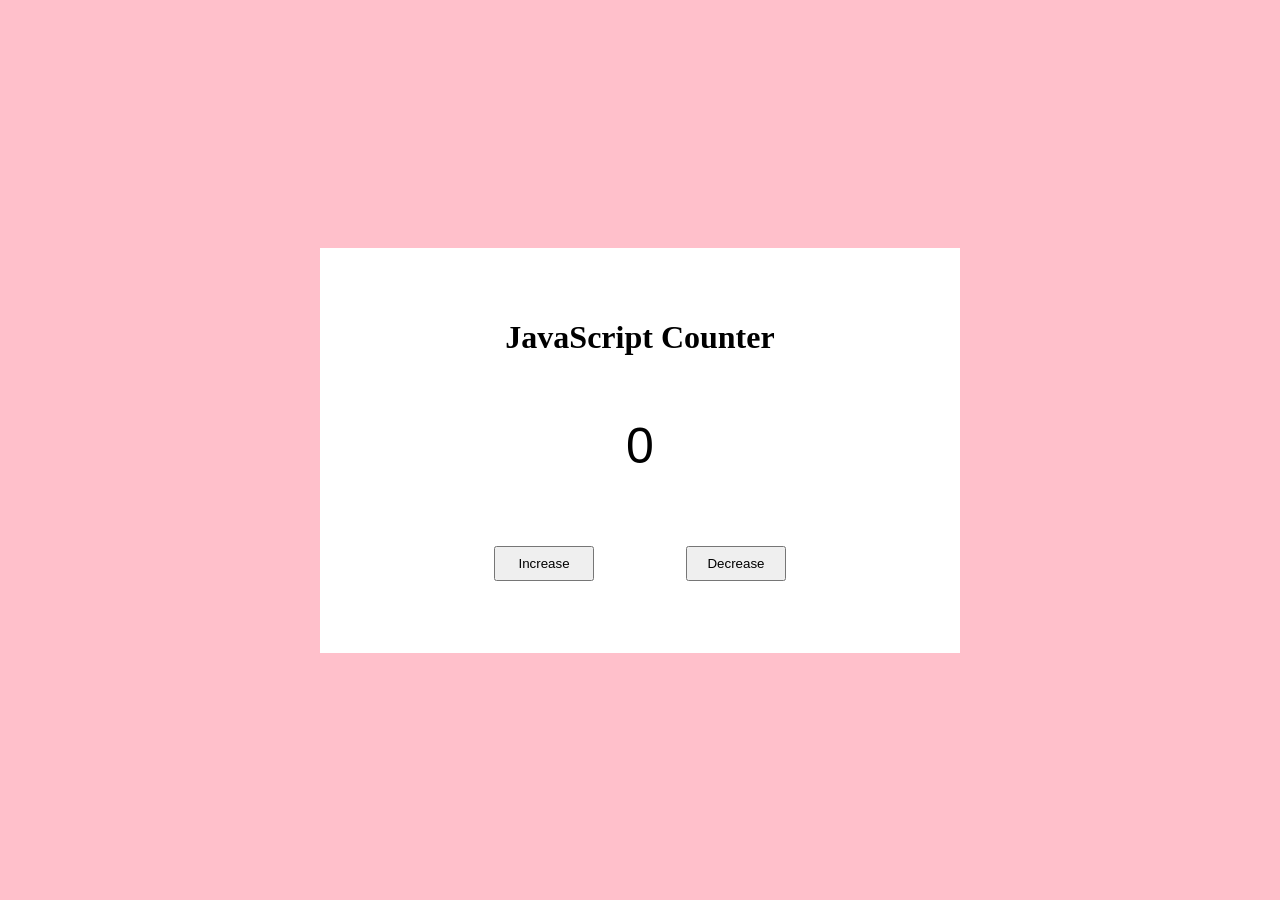
<file: index.html>
<!DOCTYPE html>
<html lang="en">

<head>
    <meta charset="UTF-8">
    <meta http-equiv="X-UA-Compatible" content="IE=edge">
    <meta name="viewport" content="width=device-width, initial-scale=1.0">
    <title>Counter</title>
    <link rel="stylesheet" href="index.css">
    <link rel="icon" type="image/x-icon" href="./images/favicon.jpg">
</head>

<body>
    <main>
        <div class="box">
            <h1>JavaScript Counter</h1>
            <div class="out">
                <input type="text" id="count" value="0">

            </div>
            <div class="btn">
                <button onclick="plus()">Increase</button>
                <button onclick="minus()">Decrease</button>
            </div>
        </div>
    </main>
<script src="index.js"></script>
</body>

</html>
</file>
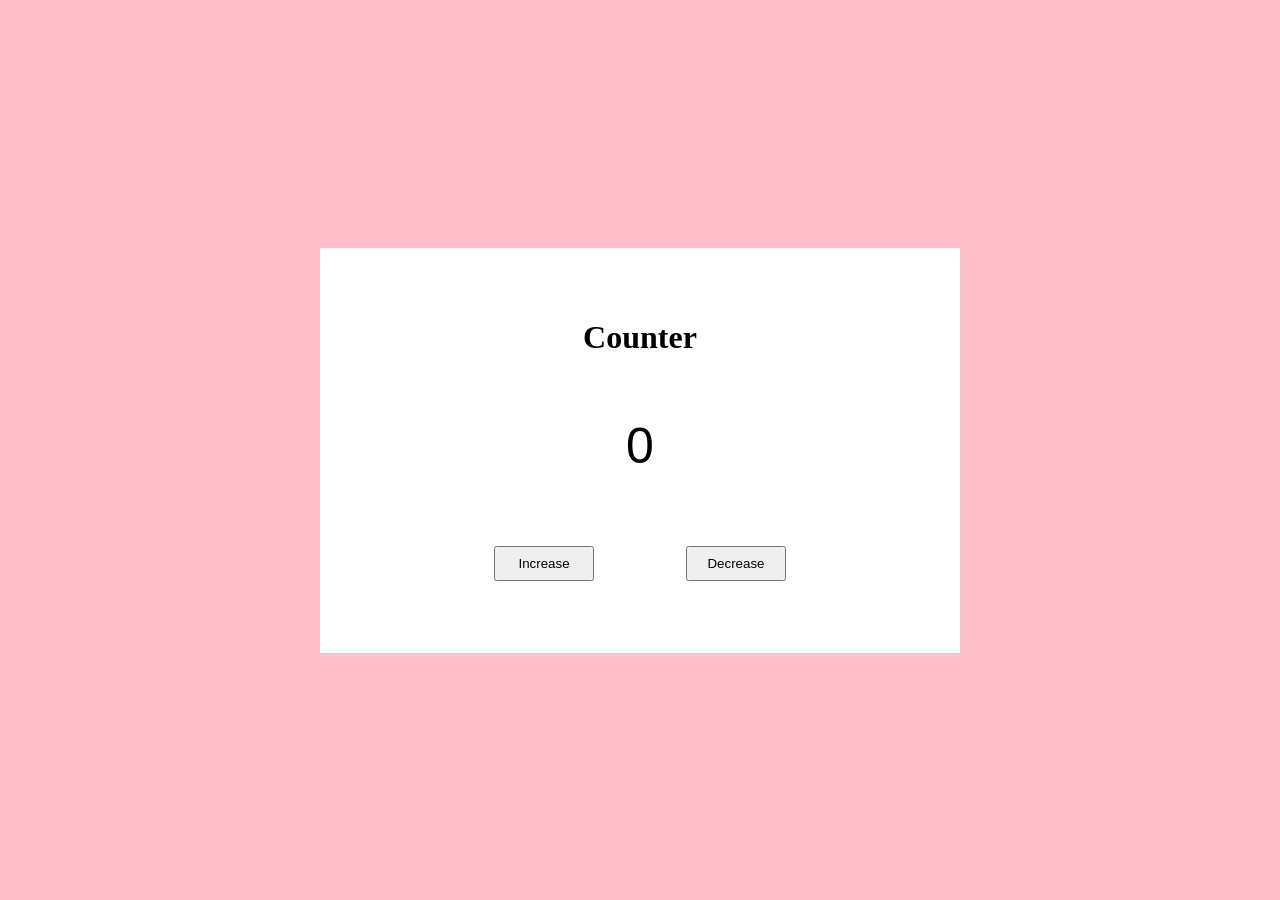
<file: images/index.html>
<!DOCTYPE html>
<html lang="en">

<head>
    <meta charset="UTF-8">
    <meta http-equiv="X-UA-Compatible" content="IE=edge">
    <meta name="viewport" content="width=device-width, initial-scale=1.0">
    <title>Counter</title>
    <link rel="stylesheet" href="index.css">
    <link rel="icon" type="image/x-icon" href="./images/favicon.jpg">
</head>

<body>
    <main>
        <div class="box">
            <h1>Counter</h1>
            <div class="out">
                <input type="text" id="count" value="0">

            </div>
            <div class="btn">
                <button onclick="plus()">Increase</button>
                <button onclick="minus()">Decrease</button>
            </div>
        </div>
    </main>
<script src="index.js"></script>
</body>

</html>
</file>
<file: index.css>
*{
    margin: 0;
    padding: 0;
}
main{
    width: 100%;
    height: 100vh;
    display: flex;
    align-items: center;
    justify-content: center;
    background-color: pink;
}
.box{
    width: 50%;
    height: 45vh;
    background-color: #fff;
    display: flex;
    align-items: center;
    justify-content: center;
    flex-direction: column;
    margin: 20px 0px;
}
.out{
    width: 60%;
    height: 20vh;
    display: flex;
    align-items: center;
    justify-content: center;
    font-size: 50px;
    text-align: center;
}
#count{
    height: 100px;
    border: none;
    text-align: center;
    font-size: 50px;
    width: 30%;
}
.btn{
    width: 60%;
    display: flex;
    justify-content: space-around;
    margin-top: 10px;
}
.btn button{
    width: 100px;
    height: 35px;
    cursor: pointer;
}
@media(max-width:800px){
    .box{
        width: 80%;
    }
    .btn{
        width: 100%;
    }
}
</file>
<file: images/index.css>
*{
    margin: 0;
    padding: 0;
}
main{
    width: 100%;
    height: 100vh;
    display: flex;
    align-items: center;
    justify-content: center;
    background-color: pink;
}
.box{
    width: 50%;
    height: 45vh;
    background-color: #fff;
    display: flex;
    align-items: center;
    justify-content: center;
    flex-direction: column;
    margin: 20px 0px;
}
.out{
    width: 60%;
    height: 20vh;
    display: flex;
    align-items: center;
    justify-content: center;
    font-size: 50px;
    text-align: center;
}
#count{
    height: 100px;
    border: none;
    text-align: center;
    font-size: 50px;
    width: 30%;
}
.btn{
    width: 60%;
    display: flex;
    justify-content: space-around;
    margin-top: 10px;
}
.btn button{
    width: 100px;
    height: 35px;
    cursor: pointer;
}
@media(max-width:800px){
    .box{
        width: 80%;
    }
    .btn{
        width: 100%;
    }
}
</file>
